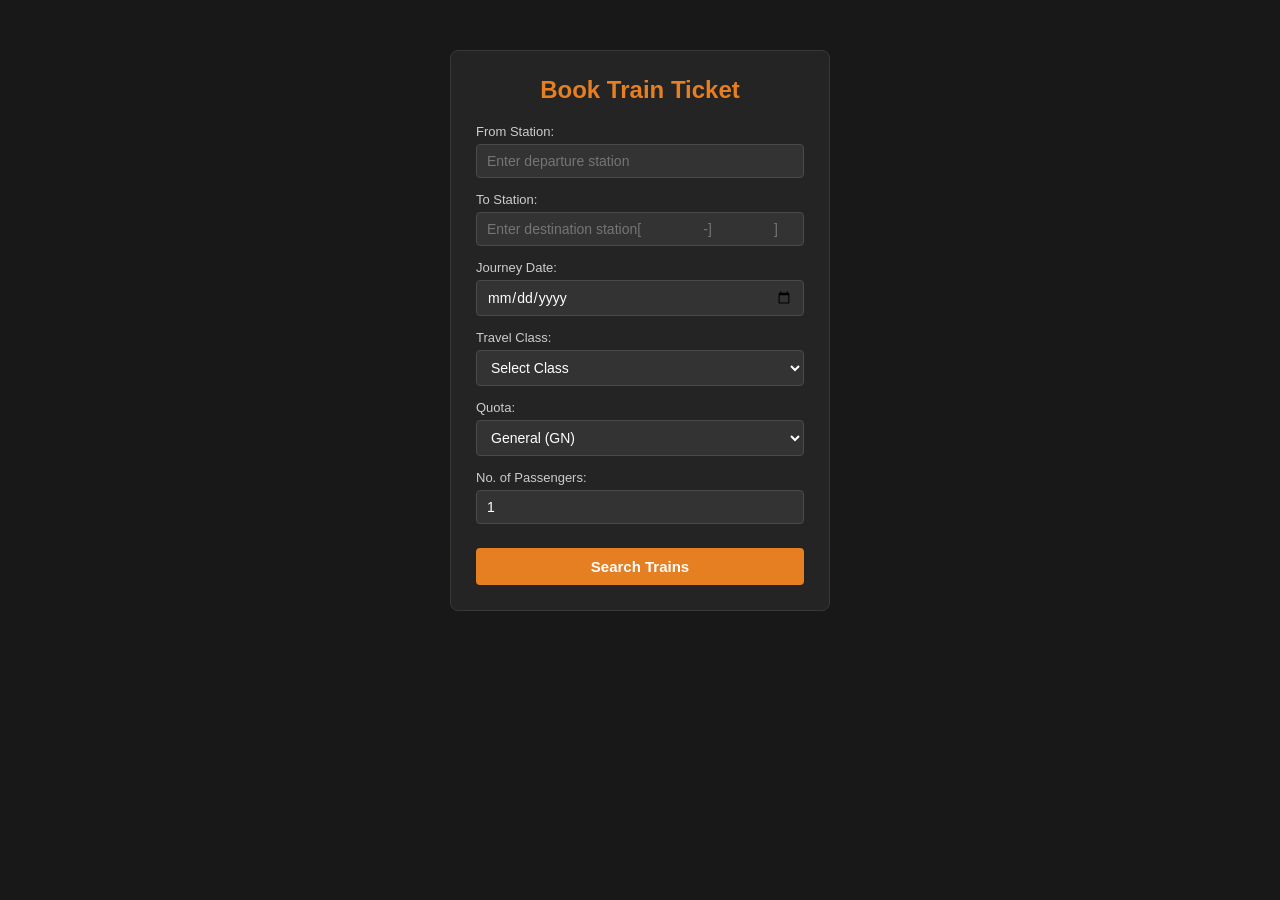
<file: Practical_2_Train_Booking/index.html>
<!DOCTYPE html>
<html lang="en">
<head>
    <meta charset="UTF-8">
    <meta name="viewport" content="width=device-width, initial-scale=1.0">
    <title>Train Booking System</title>
    <link rel="stylesheet" href="stylee.css">
</head>
<body>

    <div class="form-container">
        <h2>Book Train Ticket</h2>
        
        <form action="#" method="post">
            <div class="input-group">
                <label for="from">From Station:</label>
                <input type="text" id="from" name="from" placeholder="Enter departure station" required>
            </div>

            <div class="input-group">
                <label for="to">To Station:</label>
                <input type="text" id="to" name="to" placeholder="Enter destination station[
                -]
                ]" required>
            </div>

            <div class="input-group">
                <label for="date">Journey Date:</label>
                <input type="date" id="date" name="date" required>
            </div>

            <div class="input-group">
                <label for="class">Travel Class:</label>
                <select id="class" name="class" required>
                    <option value="">Select Class</option>
                    <option value="sl">Sleeper (SL)</option>
                    <option value="3a">AC 3 Tier (3A)</option>
                    <option value="2a">AC 2 Tier (2A)</option>
                    <option value="1a">AC 1st Class (1A)</option>
                    <option value="cc">AC Chair Car (CC)</option>
                </select>
            </div>

            <div class="input-group">
                <label for="quota">Quota:</label>
                <select id="quota" name="quota">
                    <option value="gn">General (GN)</option>
                    <option value="tq">Tatkal (TQ)</option>
                    <option value="ld">Ladies (LD)</option>
                </select>
            </div>

            <div class="input-group">
                <label for="passengers">No. of Passengers:</label>
                <input type="number" id="passengers" name="passengers" min="1" max="6" value="1" required>
            </div>

            <button type="submit" class="submit-btn">Search Trains</button>
        </form>
    </div>

</body>
</html>
</file>
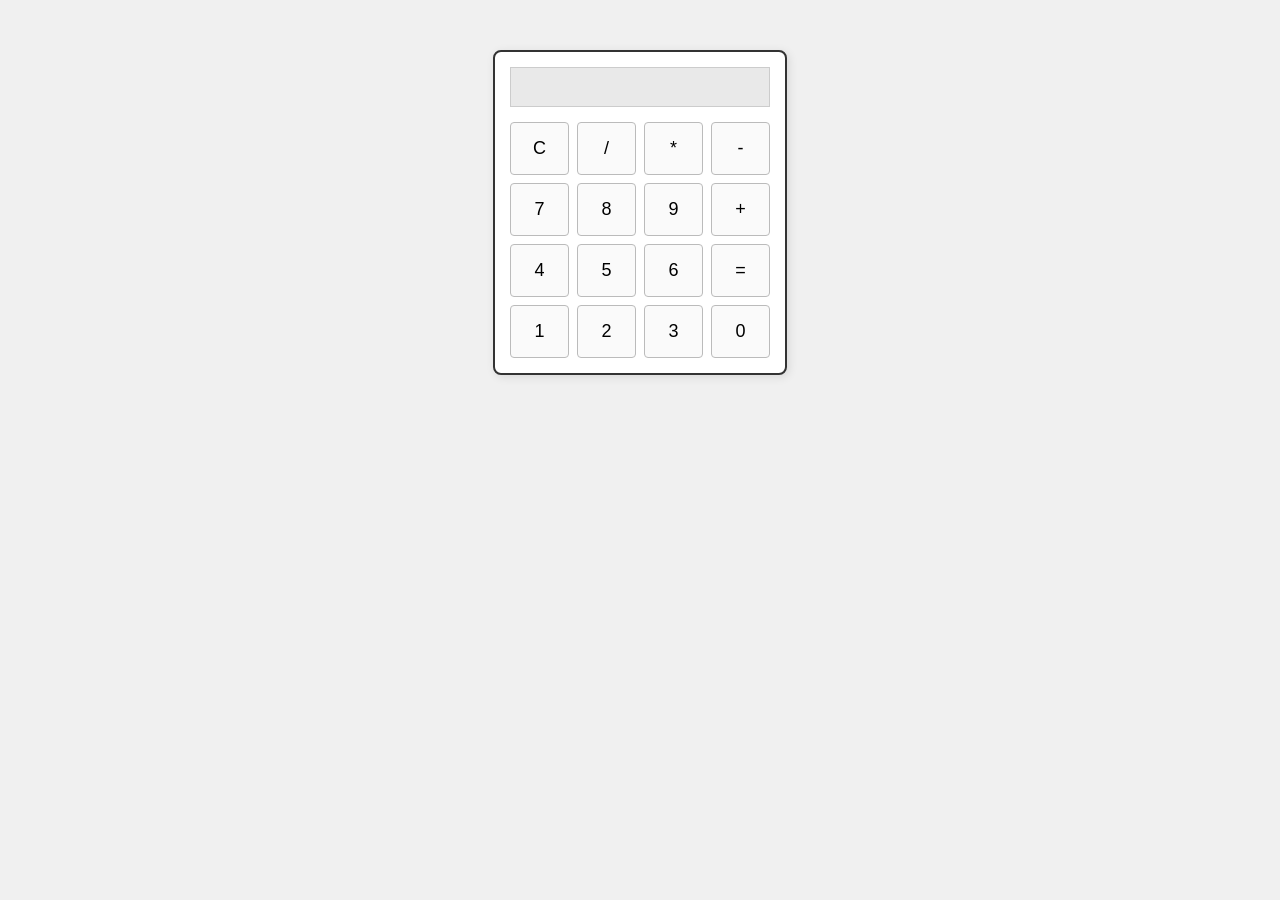
<file: Practical_5_Calculator/index.html>
<!DOCTYPE html>
<html lang="en">
<head>
    <meta charset="UTF-8">
    <meta name="viewport" content="width=device-width, initial-scale=1.0">
    <title>Lab Practical - Calculator</title>
    <link rel="stylesheet" href="style.css">
</head>
<body>

    <div class="calculator">
        <input type="text" id="display" disabled>
        <div class="buttons">
            <button onclick="clearDisplay()">C</button>
            <button onclick="appendValue('/')">/</button>
            <button onclick="appendValue('*')">*</button>
            <button onclick="appendValue('-')">-</button>
            
            <button onclick="appendValue('7')">7</button>
            <button onclick="appendValue('8')">8</button>
            <button onclick="appendValue('9')">9</button>
            <button onclick="appendValue('+')">+</button>
            
            <button onclick="appendValue('4')">4</button>
            <button onclick="appendValue('5')">5</button>
            <button onclick="appendValue('6')">6</button>
            <button onclick="calculateResult()">=</button>
            
            <button onclick="appendValue('1')">1</button>
            <button onclick="appendValue('2')">2</button>
            <button onclick="appendValue('3')">3</button>
            <button onclick="appendValue('0')">0</button>
        </div>
    </div>

    <script src="script.js"></script>
</body>
</html>
</file>
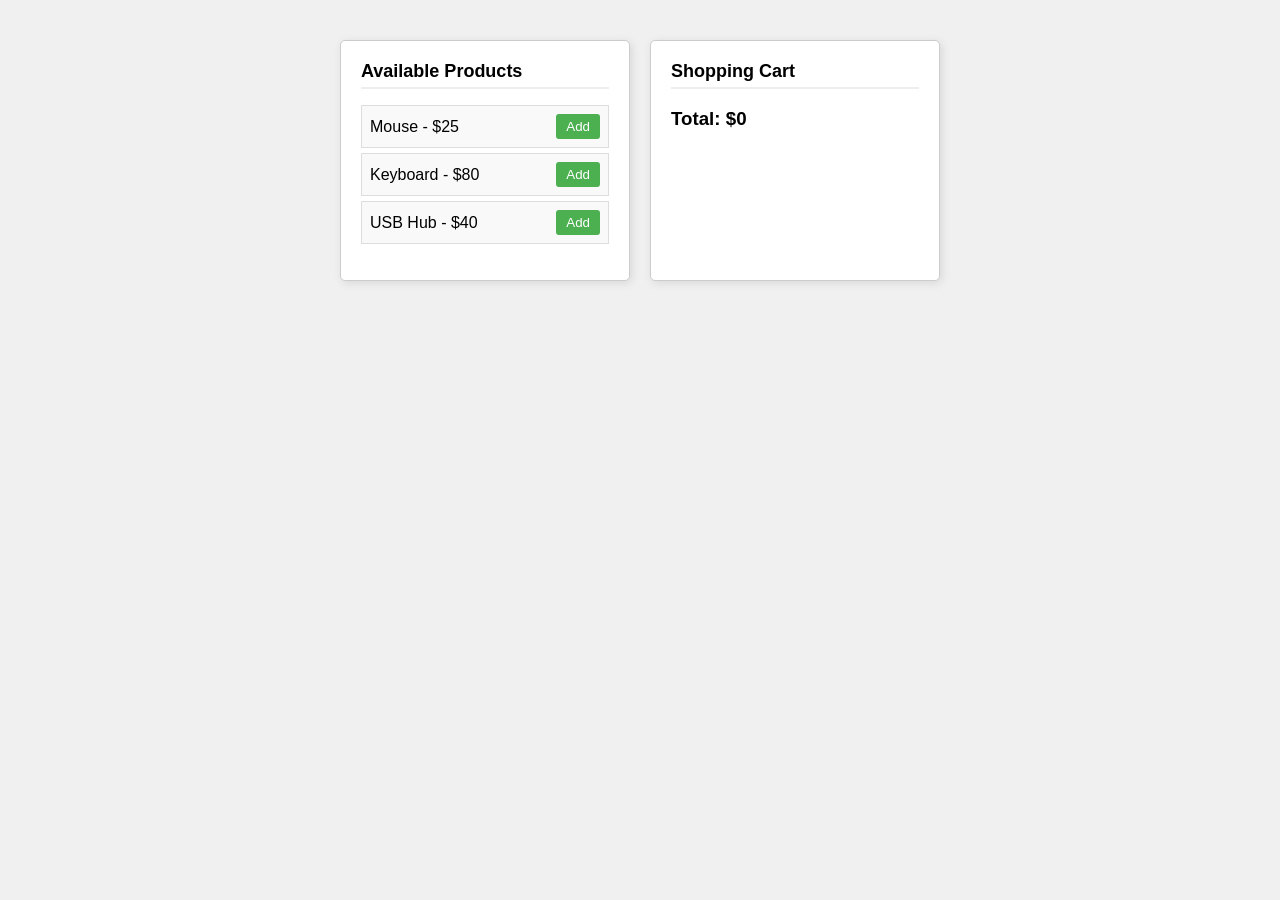
<file: Practical_6_ShoppingCart/index.html>
<!DOCTYPE html>
<html lang="en">
<head>
    <meta charset="UTF-8">
    <meta name="viewport" content="width=device-width, initial-scale=1.0">
    <title>Lab Practical - Shopping Cart</title>
    <link rel="stylesheet" href="style.css">
</head>
<body>

    <div class="container">
        <div class="store">
            <h2>Available Products</h2>
            <ul id="product-list">
                <!-- Products will be injected here via JS -->
            </ul>
        </div>

        <div class="cart">
            <h2>Shopping Cart</h2>
            <ul id="cart-list">
                <!-- Cart items will be mapped here -->
            </ul>
            <h3>Total: $<span id="total-price">0</span></h3>
        </div>
    </div>

    <script src="script.js"></script>
</body>
</html>
</file>
<file: Practical_2_Train_Booking/stylee.css>
/* * {
    margin: 0;
    padding: 0;
    box-sizing: border-box;
    font-family: Arial, sans-serif;
}

body {
    background-color: #1a1a1a;
    color: #f1f1f1;
    display: flex;
    justify-content: center;
    align-items: center;
    min-height: 100vh;
}

.form-container {
    background-color: #242424;
    padding: 30px;
    border-radius: 8px;
    width: 380px;
    border: 1px solid #333;
}

h2 {
    text-align: center;
    margin-bottom: 20px;
    color: #e67e22;
}

.input-group {
    margin-bottom: 15px;
}

label {
    display: block;
    font-size: 14px;
    margin-bottom: 5px;
    color: #bbb;
}

input, select {
    width: 100%;
    padding: 10px;
    background-color: #333;
    border: 1px solid #444;
    border-radius: 5px;
    color: #fff;
    font-size: 14px;
}

input:focus, select:focus {
    border-color: #e67e22;
    outline: none;
}

.submit-btn {
    width: 100%;
    padding: 12px;
    background-color: #e67e22;
    color: #fff;
    border: none;
    border-radius: 5px;
    font-size: 15px;
    font-weight: bold;
    cursor: pointer;
    margin-top: 10px;
}

.submit-btn:hover {
    background-color: #d35400;
} */
/* * {
    margin: 0;
    padding: 0;
    box-sizing: border-box;
    font-family: Arial, sans-serif;
}

body {
    background-color: #181818;
    color: #ffffff;
}

.form-container {
    width: 380px;
    margin: 50px auto;
    background-color: #242424;
    padding: 25px;
    border-radius: 8px;
    border: 1px solid #383838;
}

h2 {
    text-align: center;
    color: #e67e22;
    margin-bottom: 20px;
}

.input-group {
    margin-bottom: 14px;
}

label {
    display: block;
    font-size: 13px;
    margin-bottom: 5px;
    color: #cccccc;
}

input, select {
    width: 100%;
    padding: 8px 10px;
    background-color: #333333;
    border: 1px solid #4a4a4a;
    border-radius: 4px;
    color: #ffffff;
    font-size: 14px;
}

input:focus, select:focus {
    outline: none;
    border-color: #e67e22;
}

.submit-btn {
    width: 100%;
    padding: 10px;
    margin-top: 10px;
    background-color: #e67e22;
    color: #ffffff;
    border: none;
    border-radius: 4px;
    font-size: 15px;
    font-weight: bold;
    cursor: pointer;
}

.submit-btn:hover {
    background-color: #d35400;
} */
* {
    margin: 0;
    padding: 0;
    box-sizing: border-box;
    font-family: Arial, sans-serif;
}

body {
    background-color: #181818;
    color: #ffffff;
}

.form-container {
    width: 380px;
    margin: 50px auto;
    background-color: #242424;
    padding: 25px;
    border-radius: 8px;
    border: 1px solid #383838;
}

h2 {
    text-align: center;
    color: #e67e22;
    margin-bottom: 20px;
}

.input-group {
    margin-bottom: 14px;
}

label {
    display: block;
    font-size: 13px;
    margin-bottom: 5px;
    color: #cccccc;
}

input, select {
    width: 100%;
    padding: 8px 10px;
    background-color: #333333;
    border: 1px solid #4a4a4a;
    border-radius: 4px;
    color: #ffffff;
    font-size: 14px;
}

input:focus, select:focus {
    outline: none;
    border-color: #e67e22;
}

.submit-btn {
    width: 100%;
    padding: 10px;
    margin-top: 10px;
    background-color: #e67e22;
    color: #ffffff;
    border: none;
    border-radius: 4px;
    font-size: 15px;
    font-weight: bold;
    cursor: pointer;
}

.submit-btn:hover {
    background-color: #d35400;
}
</file>
<file: Practical_5_Calculator/style.css>
body {
    font-family: Arial, sans-serif;
    background-color: #f0f0f0;
    margin: 50px auto;
    text-align: center;
}

.calculator {
    width: 260px;
    margin: 0 auto;
    padding: 15px;
    background-color: #ffffff;
    border: 2px solid #333;
    border-radius: 8px;
    box-shadow: 2px 2px 10px rgba(0, 0, 0, 0.1);
}

#display {
    width: 100%;
    height: 40px;
    font-size: 20px;
    text-align: right;
    margin-bottom: 15px;
    box-sizing: border-box;
    padding: 5px;
    background-color: #e9e9e9;
    border: 1px solid #ccc;
}

.buttons {
    display: grid;
    grid-template-columns: repeat(4, 1fr);
    gap: 8px;
}

button {
    padding: 15px 0;
    font-size: 18px;
    cursor: pointer;
    border: 1px solid #bbb;
    background-color: #fafafa;
    border-radius: 4px;
}

button:hover {
    background-color: #ddd;
}
</file>
<file: Practical_6_ShoppingCart/style.css>
body {
    font-family: Arial, sans-serif;
    background-color: #f0f0f0;
    margin: 40px auto;
    max-width: 600px;
}

.container {
    display: flex;
    justify-content: space-between;
    gap: 20px;
}

.store, .cart {
    background: #fff;
    padding: 20px;
    border: 1px solid #ccc;
    border-radius: 5px;
    width: 45%;
    box-shadow: 2px 2px 10px rgba(0,0,0,0.1);
}

h2 {
    font-size: 18px;
    margin-top: 0;
    border-bottom: 2px solid #eee;
    padding-bottom: 5px;
}

ul {
    list-style-type: none;
    padding: 0;
}

li {
    background: #f9f9f9;
    margin: 5px 0;
    padding: 8px;
    border: 1px solid #ddd;
    display: flex;
    justify-content: space-between;
    align-items: center;
}

button {
    cursor: pointer;
    background-color: #4CAF50;
    color: white;
    border: none;
    padding: 5px 10px;
    border-radius: 3px;
}

button.remove {
    background-color: #f44336;
}
</file>
